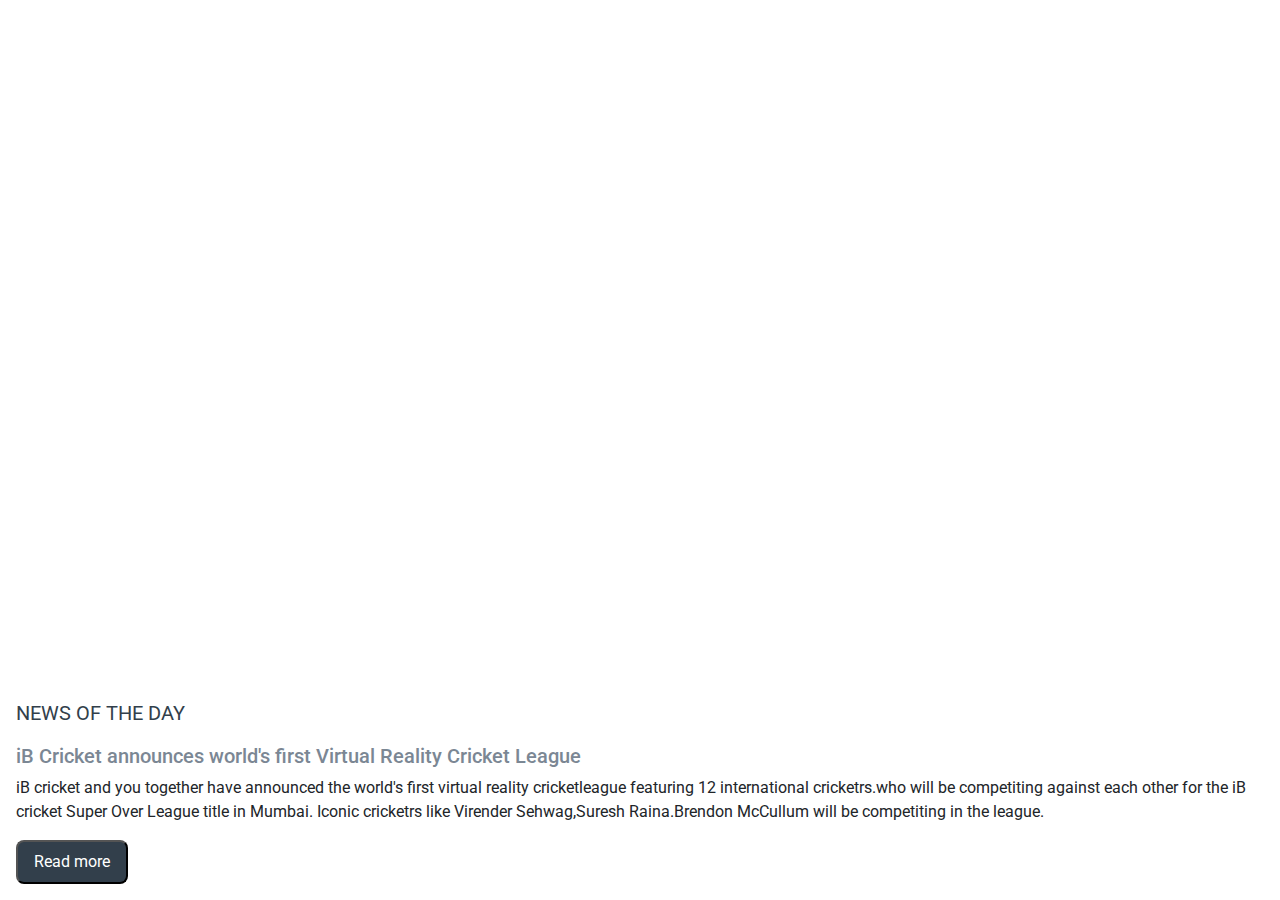
<file: NewsPage/index.html>
<!DOCTYPE html>
<html>

<head>
    <link rel="stylesheet" href="style.css" />
    <link rel="stylesheet" href="https://stackpath.bootstrapcdn.com/bootstrap/4.5.2/css/bootstrap.min.css" integrity="sha384-JcKb8q3iqJ61gNV9KGb8thSsNjpSL0n8PARn9HuZOnIxN0hoP+VmmDGMN5t9UJ0Z" crossorigin="anonymous">
    <script src="https://code.jquery.com/jquery-3.5.1.slim.min.js" integrity="sha384-DfXdz2htPH0lsSSs5nCTpuj/zy4C+OGpamoFVy38MVBnE+IbbVYUew+OrCXaRkfj" crossorigin="anonymous"></script>
    <script src="https://cdn.jsdelivr.net/npm/popper.js@1.16.1/dist/umd/popper.min.js" integrity="sha384-9/reFTGAW83EW2RDu2S0VKaIzap3H66lZH81PoYlFhbGU+6BZp6G7niu735Sk7lN" crossorigin="anonymous"></script>
    <script src="https://stackpath.bootstrapcdn.com/bootstrap/4.5.2/js/bootstrap.min.js" integrity="sha384-B4gt1jrGC7Jh4AgTPSdUtOBvfO8shuf57BaghqFfPlYxofvL8/KUEfYiJOMMV+rV" crossorigin="anonymous"></script>
</head>

<body>
    <div class="background-container d-flex flex-column justify-content-end">
        <div class="card-container pl-3 pt-4 ">
            <p class="main-heading">NEWS OF THE DAY</p>
            <div>
                <h1 class="heading">iB Cricket announces world's first Virtual Reality Cricket League</h1>
                <p>iB cricket and you together have announced the world's first virtual reality cricketleague featuring 12 international
                    cricketrs.who will be competiting against each other for the iB cricket Super Over League title in Mumbai.
                    Iconic cricketrs like Virender Sehwag,Suresh Raina.Brendon McCullum will be competiting in the league.</p>
                <button class="read-button pl-3 pr-3 pt-2 pb-2 mb-3">Read more</button>
            </div>

        </div>
    </div>
</body>

</html>
</file>
<file: NewsPage/style.css>
@import url("https://fonts.googleapis.com/css2?family=Bree+Serif&family=Caveat:wght@400;700&family=Lobster&family=Monoton&family=Open+Sans:ital,wght@0,400;0,700;1,400;1,700&family=Playfair+Display+SC:ital,wght@0,400;0,700;1,700&family=Playfair+Display:ital,wght@0,400;0,700;1,700&family=Roboto:ital,wght@0,400;0,700;1,400;1,700&family=Source+Sans+Pro:ital,wght@0,400;0,700;1,700&family=Work+Sans:ital,wght@0,400;0,700;1,700&display=swap");

.background-container {
    background-image: url("https://d1tgh8fmlzexmh.cloudfront.net/ccbp-static-website/newsbg.png");
    height: 100vh;
    background-size: cover;
}

.card-container {
    background-color: white;
    border-top-left-radius: 10px;
    border-top-right-radius: 10px;
}

.main-heading {
    color: #323f4b;
    font-family: "Roboto";
    font-size: 20px;
}

.heading {
    color: #7b8794;
    font-family: "Roboto";
    font-size: 20px;
}

.read-button {
    background-color: #323f4b;
    color: white;
    border-radius: 8px;
}
</file>
